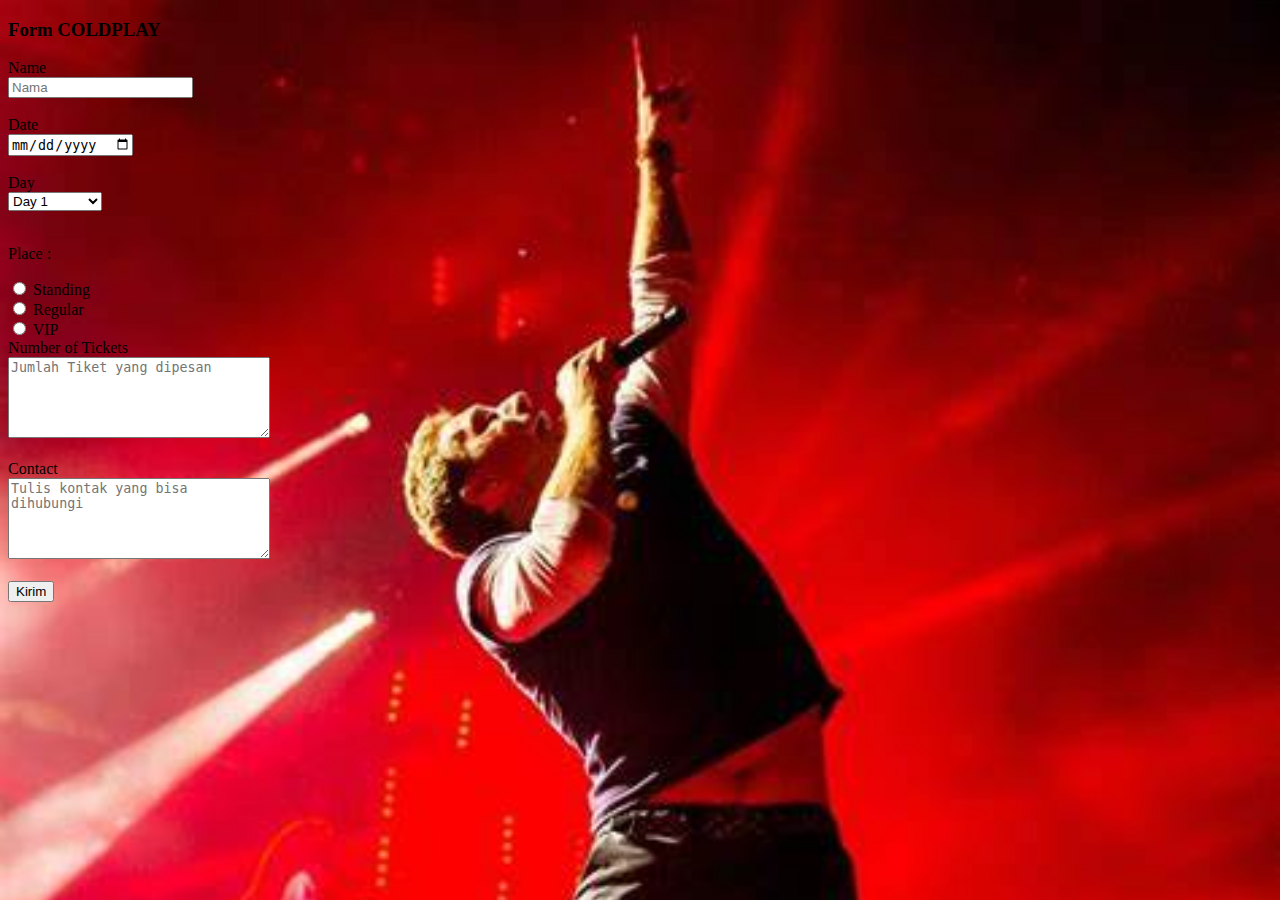
<file: form.html>
<!DOCTYPE html>
<html lang="en">
<head>
    <meta charset="UTF-8">
    <meta name="viewport" content="width=device-width, initial-scale=1.0">
    <link rel="stylesheet" href="form.css">
    <title>Page 1</title>
</head>
<body>
    <div class="container">

        <div class="header">
            <h3>Form COLDPLAY</h3>
        </div>
        <form action="">
            <label for="nama">Name</label><br>
            <input type="text" placeholder="Nama" id="nama"><br><br>

            <label for="tanggal">Date</label><br>
            <input type="date" id="tanggal"><br><br>

            <label for="day">Day</label><br>
            <select id="Day">
                <option value="Day 1">Day 1</option>
                <option value="Day 2">Day 2</option>
                <option value="Day 1 dan 2">Day 1 and 2</option>
            </select><br><br>

            <p>Place : </p>

            <input type="radio" name="Plan" id="TRIBUN" value="TRIBUN">
            <label for="TRIBUN">Standing</label> <br>
            <input type="radio" name="Plan" id="FESTIVAL" value="FESTIVAL">
            <label for="FESTIVAL">Regular</label><br>
            <input type="radio" name="Plan" id="REGULAR" value="REGULAR"> 
            <label for="REGULAR">VIP</label><br>

            <label for="Jumlah">Number of Tickets</label><br>
            <textarea placeholder="Jumlah Tiket yang dipesan" name="Jumlah" id="Jumlah" cols="30" rows="5"></textarea><br><br>
            <label for="Contact">Contact</label><br>
            <textarea placeholder="Tulis kontak yang bisa dihubungi" name="Contact" id="Contact" cols="30" rows="5"></textarea><br><br>

            <button type="submit" onclick="kirimData()">Kirim</button>
        </form>
    </div>
    <script src="form.js"></script>
</body>
</html>
</file>
<file: form.css>
body{
    background-image: url(th.jpg);
    background-repeat: no-repeat;
    background-attachment: fixed;
    background-size: cover;
  }
</file>
